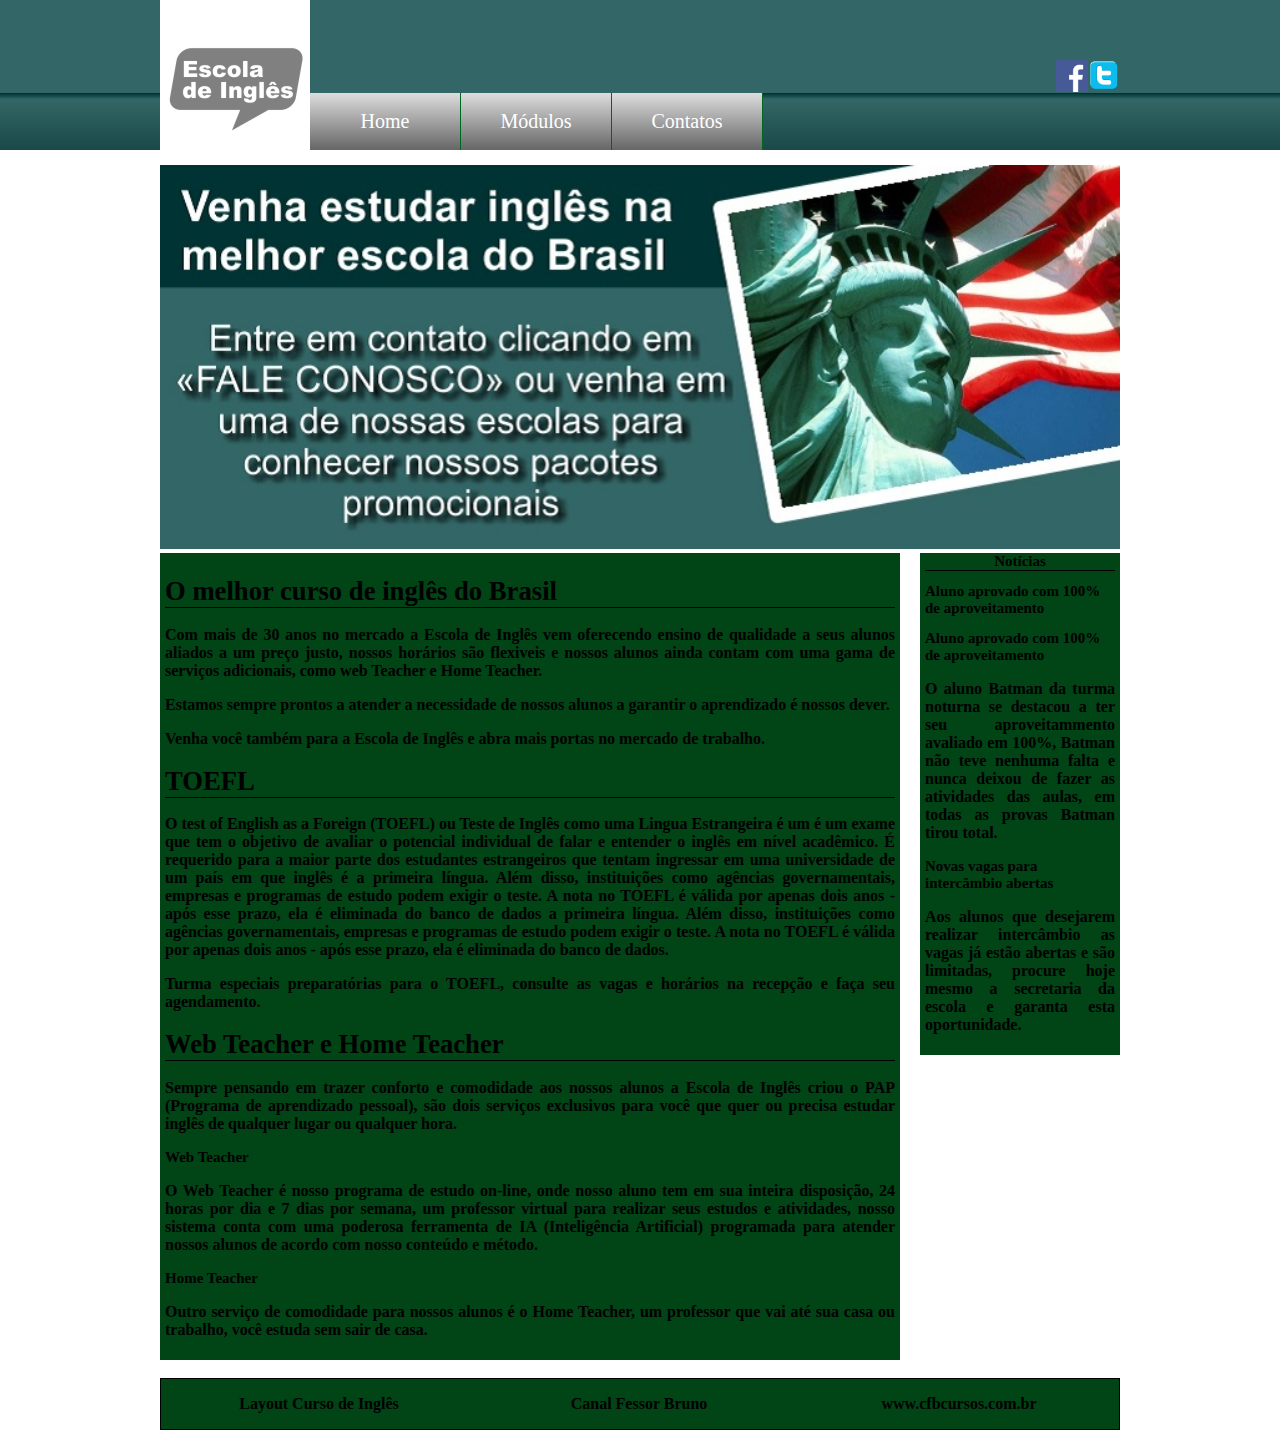
<file: _Segundo_Site/index.html>
<!DOCTYPE html>
<html lang="en">
<head>
    <meta charset="UTF-8">
    <link rel="stylesheet" href="../_Estilos/estilo.css">
    <link href="../_JavaScript/funcoes.js">
    <meta name="viewport" content="width=device-width, initial-scale=1.0">
    <title>Escola de Inglês</title>
</head>
<body>
    <header id="cab">
        <img src="../_Fotos/logo.jpg">
        <div id="social">
            <img src="../_Fotos/facebook.png" class="face">
            <img src="../_Fotos/twitter.png" class="twit">
        </div>
        <nav id="menu">
            <ul>
                <li><a href="index.html" target="_self">Home</a></li>
                <li><a href="modulos.html" target="_self">Módulos</a></li>
                <li><a href="contato.html" target="_self">Contatos</a></li>
            </ul>
        </nav>
    </header>
    <br class="fixFloat">
    <section id="banner">
        <img src="../_Fotos/banner.jpg">
    </section>

    <section id="cxLateral">
      <aside id="lateral">
      
      <h1>
          Notícias
      </h1>
      <article>
        <h2>
            Aluno aprovado com 100% de aproveitamento</h2><h2>Aluno aprovado com 100% de aproveitamento
        </h2>
        <p>
        O aluno Batman da turma noturna se destacou a ter seu 
        aproveitammento avaliado em 100%, Batman não teve nenhuma
        falta e nunca deixou de fazer as atividades das aulas, em 
        todas as provas Batman tirou total.  
        </p>
        </article>
        <article>
        <h2>
            Novas vagas para intercâmbio abertas
        </h2>
        <p>
        Aos alunos que desejarem realizar intercâmbio
        as vagas já estão abertas e são limitadas, 
        procure hoje mesmo a secretaria da escola e 
        garanta esta oportunidade.
        </p>
        </article> 
      </aside>
    </section>
  <section id="main">
    
    <article>
        <h1>
            O melhor curso de inglês do Brasil
        </h1>
        <p>
        Com mais de 30 anos no mercado a Escola de Inglês vem oferecendo ensino de 
        qualidade a seus alunos aliados a um preço justo, nossos horários são flexiveis e nossos alunos
        ainda contam com uma gama de serviços adicionais, como web Teacher e Home Teacher.
        </p>
        <p>
        Estamos sempre prontos a atender a necessidade de nossos alunos a garantir o aprendizado é nossos dever. 
        </p>
        <p>
        Venha você também para a Escola de Inglês e abra mais portas no mercado de trabalho.
        </p>
    </article>
    
    <article>
        <h1>
            TOEFL
        </h1>
        <p>
        O test of English as a Foreign (TOEFL) ou Teste de Inglês  como uma Lingua Estrangeira é um é um exame que tem o objetivo de avaliar o potencial individual de falar e entender o inglês em nível acadêmico.
        É requerido para a maior parte dos estudantes estrangeiros que tentam ingressar em uma universidade de um país em que inglês é a primeira língua. Além disso, instituições como agências governamentais, 
        empresas e programas de estudo podem exigir o teste. A nota no TOEFL é válida por apenas dois anos - após esse prazo, ela é eliminada do banco de dados a primeira língua. Além disso, instituições como 
        agências governamentais, empresas e programas de estudo podem exigir o teste. A nota no TOEFL é válida por apenas dois anos - após esse prazo, ela é eliminada do banco de dados.
        </p>
        <p>
            Turma especiais preparatórias para o TOEFL, consulte as vagas e horários na recepção e faça seu agendamento.
        </p>
    </article>
    
    <article>
        <h1>
             Web Teacher e Home Teacher
        </h1>
        <p>
            Sempre pensando em trazer conforto e comodidade aos nossos alunos a Escola de Inglês criou o PAP (Programa de aprendizado pessoal), são dois serviços exclusivos para você que quer ou precisa estudar 
        inglês de qualquer lugar ou qualquer hora.
        </p>

        <h2>
            Web Teacher
        </h2>
        <p>
            O Web Teacher é nosso programa de estudo 
            on-line, onde nosso aluno tem em sua inteira disposição, 24 horas por dia e 7 dias por semana, um professor virtual para realizar seus estudos e atividades, nosso sistema conta com 
            uma poderosa ferramenta de IA (Inteligência Artificial) programada para atender nossos alunos de acordo com nosso conteúdo e método.
        </p>

        <h2>
            Home Teacher
        </h2>
        <p>
            Outro serviço de comodidade para nossos alunos é o Home Teacher, um professor que vai até sua casa ou trabalho, você estuda sem sair de casa.
        </p>
    </article>

  </section>
  <br class="fixFloat">
  <footer>
      <p>Layout Curso de Inglês</p>
      <p>Canal Fessor Bruno</p>
      <p>www.cfbcursos.com.br</p>
  </footer>

</body>
</html>
</file>
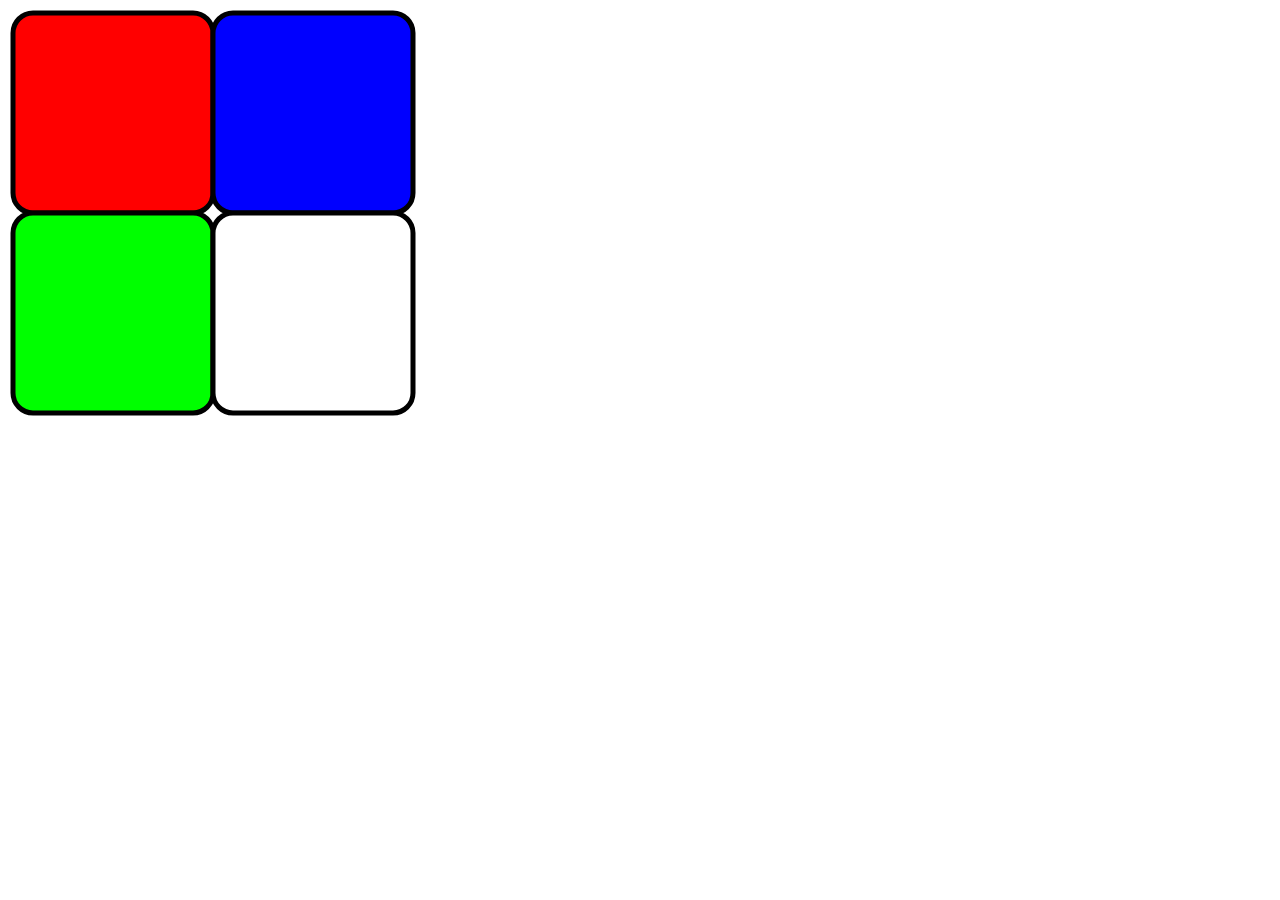
<file: _HTML/HTML5_Aula13.html>
<!DOCTYPE html>
<html lang="en">
<head>
    <meta charset="UTF-8">
    <meta name="viewport" content="width=device-width, initial-scale=1.0">
    <title>Document</title>
</head>
<body>
    <svg width="410" height="410">
        <rect width="200" height="200" x="5" y="5" rx="20" ry="20" style="fill: rgb(255,0,0); stroke-width:5; stroke:rgb(0,0,0);"></rect>
        <rect width="200" height="200" x="5" y="205" rx="20" ry="20" style="fill: rgb(0,255,0); stroke-width: 5; stroke:rgb(0,0,0);"></rect>
        <rect width="200" height="200" x="205" y="5" rx="20" ry="20" style="fill: rgb(0,0,255); stroke-width: 5; stroke:rgb(0,0,0)"></rect>
        <rect width="200" height="200" x="205" y="205" rx="20" ry="20" style="fill: rgb(255,255,255); stroke-width: 5; stroke: rgb(0,0,0);">
    </svg>
</body>
</html>
</file>
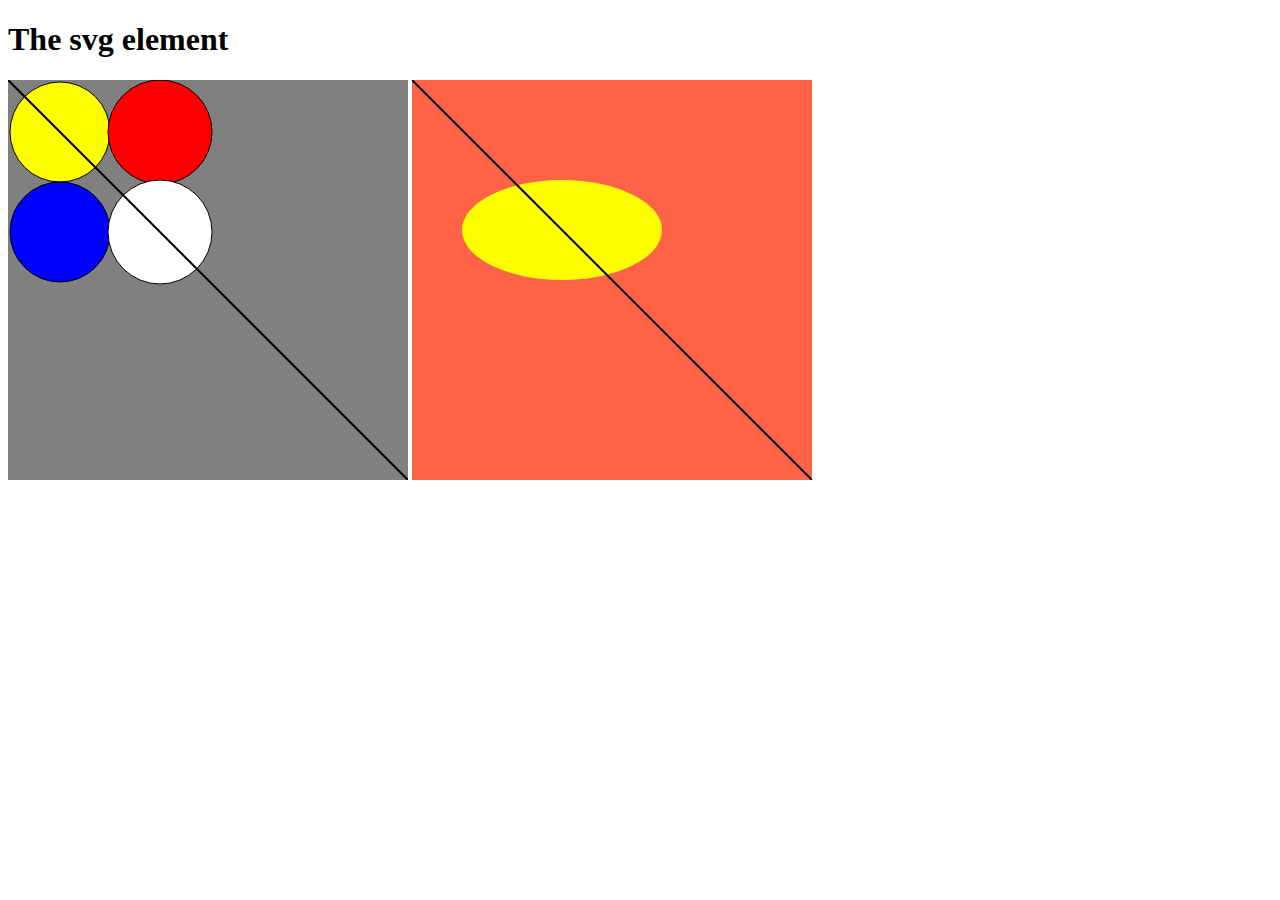
<file: _HTML/HTML5_Aula14.html>
<!DOCTYPE html>
<html>
<body>

<h1>The svg element</h1>

<svg width="400" height="400" style="background: #808080;;">
  <circle cx="52" cy="52" r="50" stroke="#000"   fill="yellow" />
  <circle cx="52" cy="152" r="50" stroke="#000"  fill="blue"/>
  <circle cx="152" cy="52" r="52" stroke="#000"  fill="red"/>
  <circle cx="152" cy="152" r="52" stroke="#000" fill="white"/>
  <line x1="0" y1="0" x2="400" y2="400" stroke-width="2" stroke="#000"/>
</svg>
 
<svg width="400" height="400" style="background-color: tomato;">
    <ellipse cx="150" cy="150" rx="100" ry="50" style="fill: yellow; stroke-width:2;"></ellipse>
    <line x1="0" y1="0" x2="400" y2="400" stroke-width="2" stroke="#000"/>

</svg>
</body>
</html>
</file>
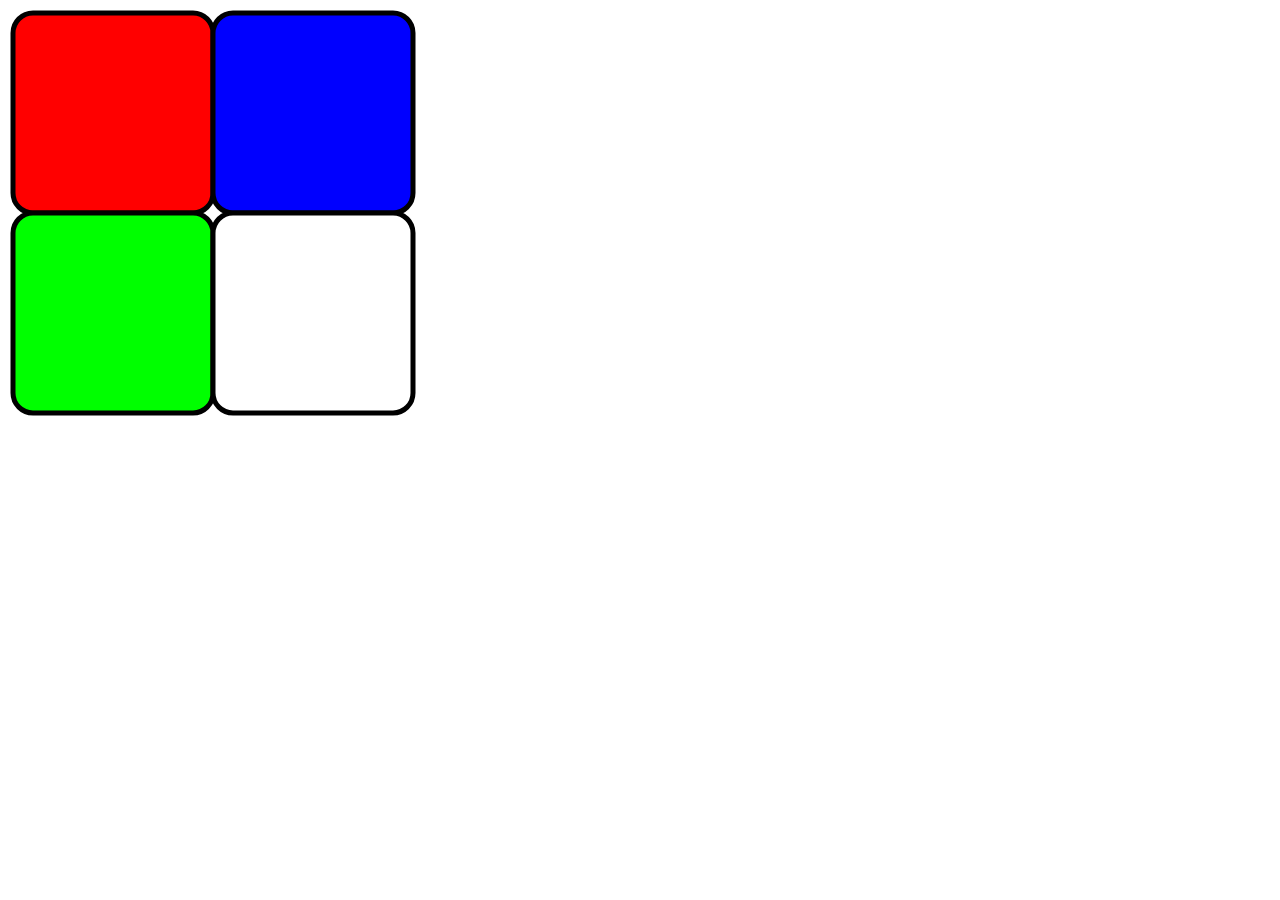
<file: _HTML/HTML_Aula13.html>
<!DOCTYPE html>
<html lang="en">
<head>
    <meta charset="UTF-8">
    <meta name="viewport" content="width=device-width, initial-scale=1.0">
    <title>Document</title>
</head>
<body>
    <svg width="410" height="410">
        <rect width="200" height="200" x="5" y="5" rx="20" ry="20" style="fill: rgb(255,0,0); stroke-width:5; stroke:rgb(0,0,0);"></rect>
        <rect width="200" height="200" x="5" y="205" rx="20" ry="20" style="fill: rgb(0,255,0); stroke-width: 5; stroke:rgb(0,0,0);"></rect>
        <rect width="200" height="200" x="205" y="5" rx="20" ry="20" style="fill: rgb(0,0,255); stroke-width: 5; stroke:rgb(0,0,0)"></rect>
        <rect width="200" height="200" x="205" y="205" rx="20" ry="20" style="fill: rgb(255,255,255); stroke-width: 5; stroke: rgb(0,0,0);"
    </svg>
</body>
</html>
</file>
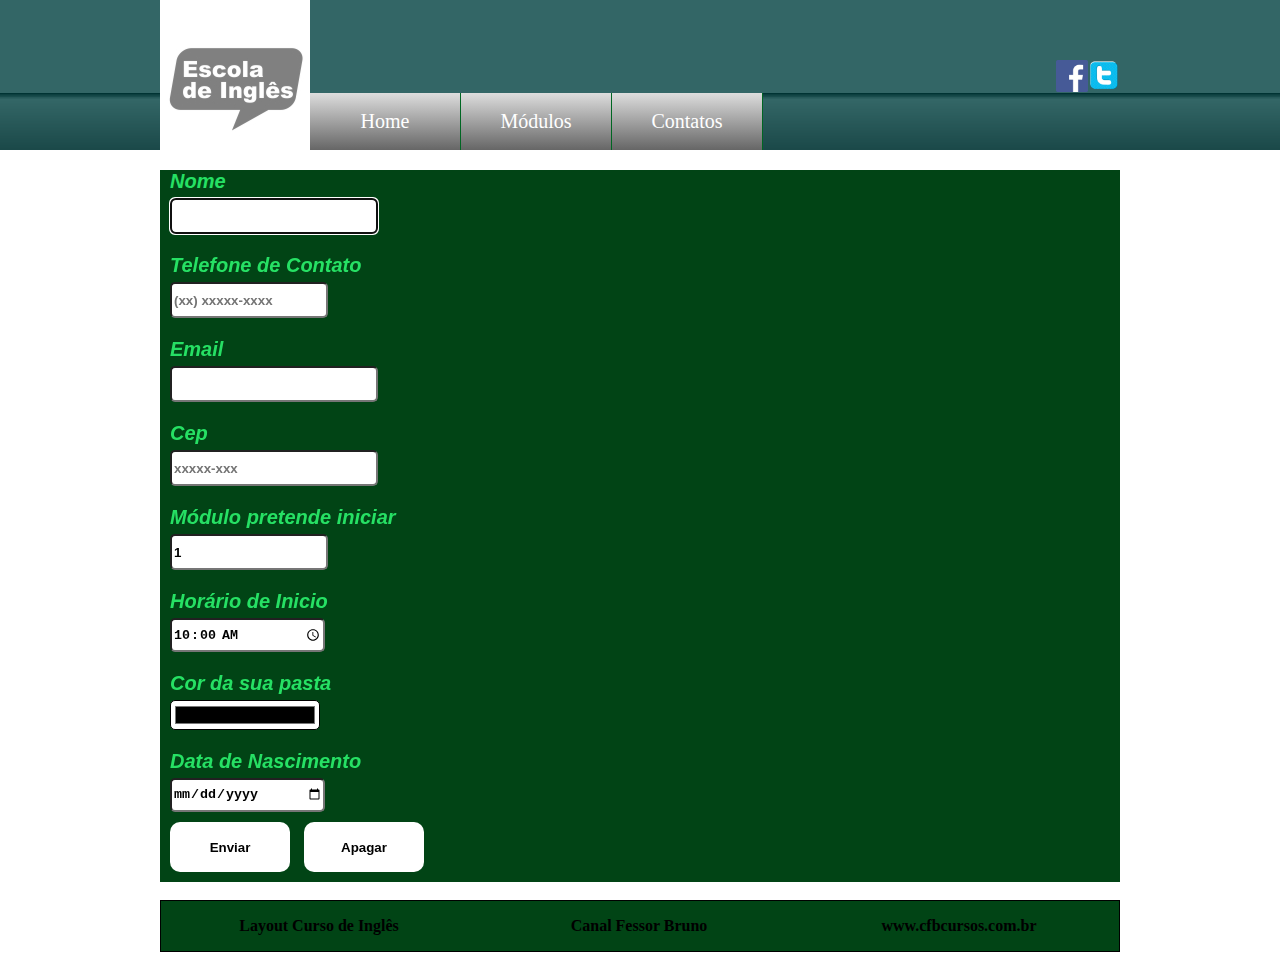
<file: _Segundo_Site/contato.html>
<!DOCTYPE html>
<html lang="en">
<head>
    <meta charset="UTF-8">
    <meta name="viewport" content="width=device-width, initial-scale=1.0">
    <link rel="stylesheet" href="../_Estilos/estilo.css">
    <title>Formulário</title>
</head>
<body>
    <header id="cab">
        <img src="../_Fotos/logo.jpg">
        <div id="social">
            <img src="../_Fotos/facebook.png" class="face">
            <img src="../_Fotos/twitter.png" class="twit">
        </div>
        <nav id="menu">
            <ul>
                <li><a href="index.html" target="_self">Home</a></li>
                <li><a href="modulos.html" target="_self">Módulos</a></li>
                <li><a href="contato.html" target="_self">Contatos</a></li>
            </ul>
        </nav>
    </header>
    <br class="fixFloat">
    <section id="contato">
        <form name="fContato" method="get" action="#">
            <label>Nome</label>
            <input type="text" maxlength="50" size="60" name="fnome" autofocus required>
            
            <label>Telefone de Contato</label>
            <input type="tel" maxlength="15" size="20" name="ffone" placeholder="(xx) xxxxx-xxxx">
            
            <label>Email</label>
            <input type="email" maxlength="50" size="60" name="fEmail" required>
            
            <label>Cep</label>
            <input type="text" maxlength="10" size="15" name="fCep" placeholder="xxxxx-xxx" pattern="\d{5}-?\d{3}" required>
            
            <label>Módulo pretende iniciar</label>
            <input type="number" min="1" max="10" step="1" value="1" name="fModulo">
            
            <label>Horário de Inicio</label>
            <input type="time" value="10:00" step="1800" name="fHorario">
            
            <label>Cor da sua pasta</label>
            <input type="color" name="fCor" #00ff00>
            
            <label>Data de Nascimento</label>
            <input type="date" name="fNascimento" placeholder="xx/xx/xxxx" required>
            <br>
            <input type="submit" name="fenviar" value="Enviar">
            <input type="reset" value="Apagar">

        </form>
    </section>
    <br class="fixFloat">
  <footer>
      <p>Layout Curso de Inglês</p>
      <p>Canal Fessor Bruno</p>
      <p>www.cfbcursos.com.br</p>
  </footer>

</body>
</html>
</file>
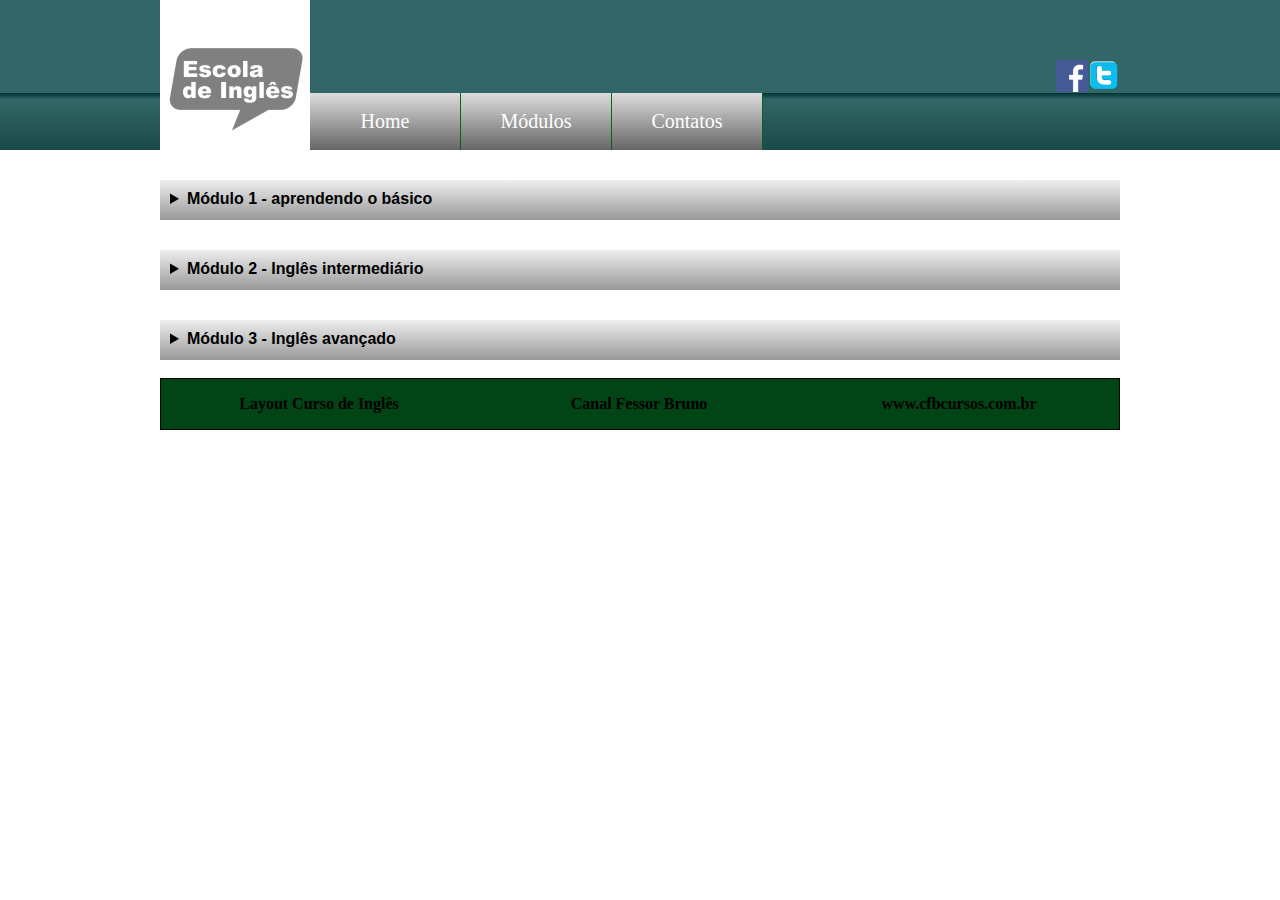
<file: _Segundo_Site/modulos.html>
<!DOCTYPE html>
<html lang="en">
<head>
    <meta charset="UTF-8">
    <link rel="stylesheet" href="../_Estilos/estilo.css">
    <link href="../_JavaScript/funcoes.js">
    <meta name="viewport" content="width=device-width, initial-scale=1.0">
    <title>Escola de Inglês</title>
</head>
<body>
    <header id="cab">
        <img src="../_Fotos/logo.jpg">
        <div id="social">
            <img src="../_Fotos/facebook.png" class="face">
            <img src="../_Fotos/twitter.png" class="twit">
        </div>
        <nav id="menu">
            <ul>
                <li><a href="index.html" target="_self">Home</a></li>
                <li><a href="modulos.html" target="_self">Módulos</a></li>
                <li><a href="contato.html" target="_self">Contatos</a></li>
            </ul>
        </nav>
    </header>
    <br class="fixFloat">

  <section id="modulos">
<details>
<summary> Módulo 1 - aprendendo o básico</summary>
<p>No primeiro módulo iremos aprender o básico necessário para alinhamento da turma  e para que passe o próximo nível.</p>
<p>Embora pareça um módulo ccomm conteúdo básico, a importância deste módulo é enorme. Se já tem um conhecimento básico em inglês aproveite para melhorará este 
conhecimento neste módulo.</p>
</details> 

<details>
<summary>Módulo 2 - Inglês intermediário</summary>
<p>No segundo módulo se prepare para novos horizontes . Neste mmódulo vammos iniciar as cconversações, temos um conteúdo mais elaborado e devidamente estudado
para desenvolver  todo seu potencial em inglês.</p>
</details> 

<details>
<summary>Módulo 3 - Inglês avançado</summary>
<p>O terceiro módulo é focado em conversação avançada.</p> 
<p>Objetivo nesta parte do curso é capacitar o aluno a se virar em qualquer tipo de conversa em inglês.</p>
</details>
    </section>
  <br class="fixFloat">
  <footer>
      <p>Layout Curso de Inglês</p>
      <p>Canal Fessor Bruno</p>
      <p>www.cfbcursos.com.br</p>
  </footer>

</body>
</html>
</file>
<file: _Estilos/estilo.css>
/*Formatação do index*/
.fixFloat{
    clear: both;
}
body{
    margin: auto;
    width: 960px;
    background-color: #dddddd;
    padding: 0px;
    background: url(../_Videos/fundo.gif) repeat-x;
    overflow: scroll-y;
}
#cab img{
    float: left;
}
#social{
    float: right;
    margin-top: 60px;
}
#social img{
    width: 32px;
    height: 32px;
}
#menu{
    float: left;
    margin-top: 93px;
    width: 453px;
}
#menu ul{
    list-style: none;
    padding: 0px;
    margin: 0px;
    background: linear-gradient(to bottom,#dddddd, #666666 );
}
#menu li{
    height: 57px;
    display: table-cell;
    text-align: center;
    vertical-align: middle;
    width: 150px;
    border-right: 1px solid #062;
}
#menu ul li a{
    text-decoration: none;
    font-size: 20px;
    color: #ffffff;
}
#banner{
    margin-top: 15px;
}
#banner img{
    width: 960px;
}
#lateral{
    float:right;
    background-color: #014415;
    font-weight: bold;
    width: 190px;
    padding: 5px;
}
#lateral h1{
    font-size: 15px;
    text-align: center;
    border-bottom: 1px #000000 solid;
    margin-top: -5px;
}
#lateral h2{
    font-size: 15px;
}
#lateral p{
    text-align: justify;
}
#main{
    background-color: #014415;
    width: 730px;
    padding: 5px;
}
#main h1{
    font-size: 20pt;
    border-bottom: #000000 solid 1px;
}
#main h2{
    font-size: 15px;
}
#main p{
    text-align: justify;
    color: #000000;
    font-weight: bold;
}

/*Formatação da página Modulos*/
details{
    margin-top: 30px;
    cursor: pointer
}
details p{
    font-size: 20px;
    font-weight: bold;
    text-align: justify;
}
summary{
    height: 30px;
    background: linear-gradient(to bottom, #eeeeee, #999999);
    font: 12pt Arial;
    font-weight: bold;
    padding: 10px 0px 0px 10px;
}
details[open] summary{
    color: #ffffff;
    background: #062;
}
details[open]{
    background: #26e064;
    margin-top: 10px;
}
/*Formatação de contatos*/
#contato{
    background-color: #014415;
}footer p{
    display: inline-block;
    width: 316px;
    text-align: center;
}
#contato label{
    font-size: 15pt;
    font-weight: bold;
    font-style: italic;
    font-family: Arial, Helvetica, sans-serif;
    color: #26e064;
    display: block;
    margin: 20px 0px 5px 10px;
    font-weight: bold;
}
#contato input[type="date"], input[type="time"], input[type="tel"], input[type="number"]{
    border-radius: 5px;
    width: 150px;
    height: 30px;
    background: #ffffff;
    margin: 0px 0px 0px 10px;
    font-weight: bold;
}
#contato input[type="email"], input[type="text"]{
    border-radius: 5px;
    width: 200px;
    height: 30px;
    background: #ffffff;
    margin: 0px 0px 0px 10px;
    font-weight: bold;    
}
#contato input[type="color"]{
    border-radius: 5px;
    width: 150px;
    height: 30px;
    background: #ffffff;
    margin: 0px 0px 0px 10px;
    font-weight: bold;
}
#contato input[type="submit"], input[type="reset"]{
    margin: 10px 0px 10px 10px;
    border-radius: 10px;
    border: 10px;
    width: 120px;
    height: 50px;
    color: #000000;
    background: #ffffff;
    cursor: pointer;
    font-weight: bold;
}
footer{
    background-color: #014415;
    color: #000000;
    font-weight: bold;
    margin-bottom: 20px;
    border: #000000 solid 1px;
}
footer p{
    display: inline-block;
    width: 316px;
    text-align: center;
}
</file>
